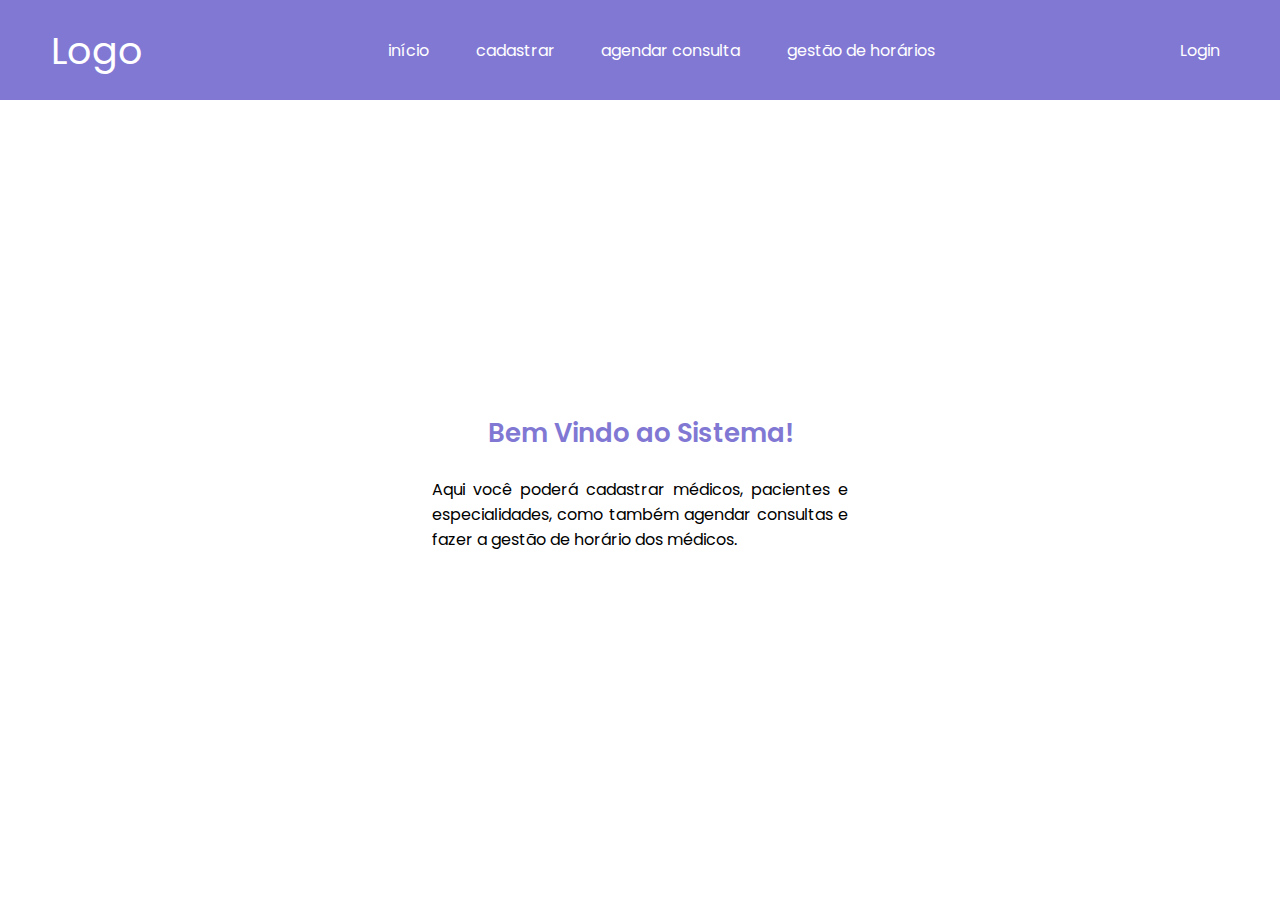
<file: index.html>
<!DOCTYPE html>
<html lang="pt-br">
    <head>
        <meta charset="UTF-8">
        <meta name="viewport" content="width=device-width, initial-scale=1.0">
        <link rel="stylesheet" href="assets/css/style.css">
        <link rel="stylesheet" href="assets//css/style-index.css">
        <title> Início </title>
    </head>
    <body>

        <nav>
            <div id="nav-logo">Logo</div>
            <div id="nav-menu">
                <a href="index.html">início</a>
                <a href="view/cadastrar/opcoes-de-cadastro.html">cadastrar</a>
                <a href="view/agendar/form-agendar-consulta.php">agendar consulta</a>
                <a href="view/gestao-horario/gestao-horario.php">gestão de horários</a>
            </div>
            <a href="#" id="nav-login">Login</a>
        </nav>

        <section>
            <div id="card">    
                <h1> Bem Vindo ao Sistema!</h1>
                <p> 
                    Aqui você poderá cadastrar médicos, pacientes e especialidades, como também 
                    agendar consultas e fazer a gestão de horário dos médicos.
                </p>
            </div>
        </section>
    </body>
</html>
</file>
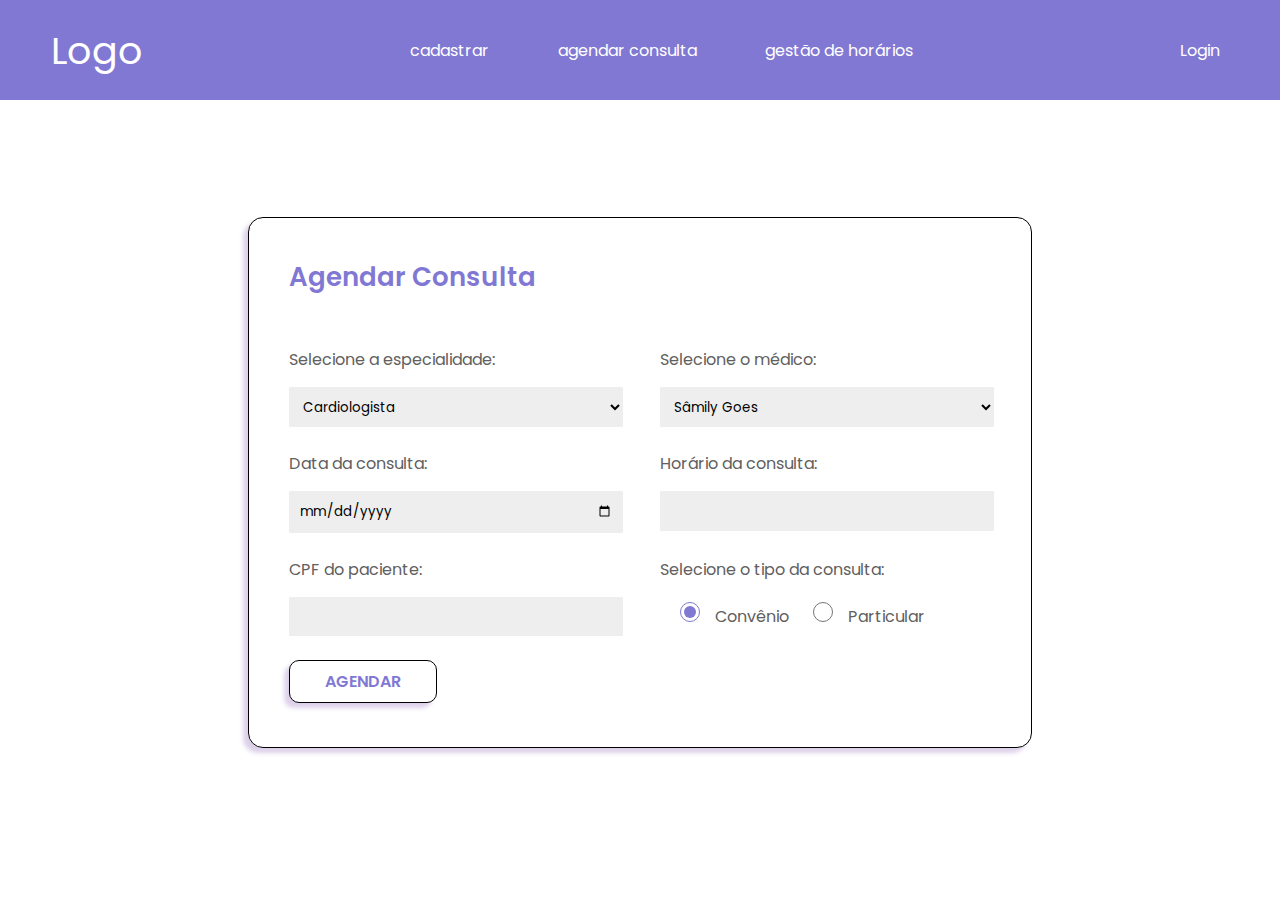
<file: view/agendar/form-agendar-consulta.html>
<!DOCTYPE html>
<html lang="pt-br">
    <head>
        <meta charset="UTF-8">
        <meta name="viewport" content="width=device-width, initial-scale=1.0">
        <link rel="stylesheet" href="../../assets/css/style.css">
        <title> Agendar Consulta</title>
    </head>
    <body>
        <nav>
            <div id="nav-logo">Logo</div>
            <div id="nav-menu">
                <a href="#">cadastrar</a>
                <a href="form-agendar-consulta.html">agendar consulta</a>
                <a href="#">gestão de horários</a>
            </div>
            <a href="#" id="nav-login">Login</a>
        </nav>

        <section>
            <div id="card">
                <h1> Agendar Consulta </h1>
                <div id="form">
                    <form>
                        <div id="campo">
                            <label for="especialidade">Selecione a especialidade:</label><br>                        
                            <select name="especialidade" id="especialidade">
                                <option value="0" disabled>Selecione...</option>
                                <option value="1">Cardiologista</option>
                                <option value="2">Dentista</option>
                            </select>
                        </div>
                        <div id="campo">
                            <label for="medico">Selecione o médico:</label><br>
                            <select name="medico" id="medico">
                                <option value="0" disabled>Selecione...</option>
                                <option value="1">Sâmily Goes</option>
                                <option value="2">Raphael Costa</option>
                                <option value="3">Rhayan Adriell</option>
                            </select>
                        </div>
                        <div id="campo">
                            <label for="data-consulta">Data da consulta:</label><br>
                            <input type="date" id="data-consulta" name="data-consulta">
                        </div>
                        <div id="campo">
                            <label for="hora-consulta">Horário da consulta:</label><br>
                            <input type="text" id="hora-consulta" name="hora-consulta">
                        </div>
                        <div id="campo">
                            <label for="cpf-paciente">CPF do paciente:</label><br>
                            <input type="text" id="cpf-paciente" name="cpf-paciente">
                        </div>
                        <div id="campo">
                            Selecione o tipo da consulta:<br>
                            <input type="radio" id="convenio-consulta" name="tipo-consulta" value="convenio" checked><label for="convenio-consulta">Convênio</label>
                            <input type="radio" id="particular-consulta" name="tipo-consulta" value="particular"><label for="particular-consulta">Particular</label>
                        </div>
                        <div id="campo">
                            <input type="submit" id="enviar" name="submit-consulta" value="AGENDAR">
                        </div>
                    </form>
                </div>
            </div>
        </section>
    </body>
</html>
</file>
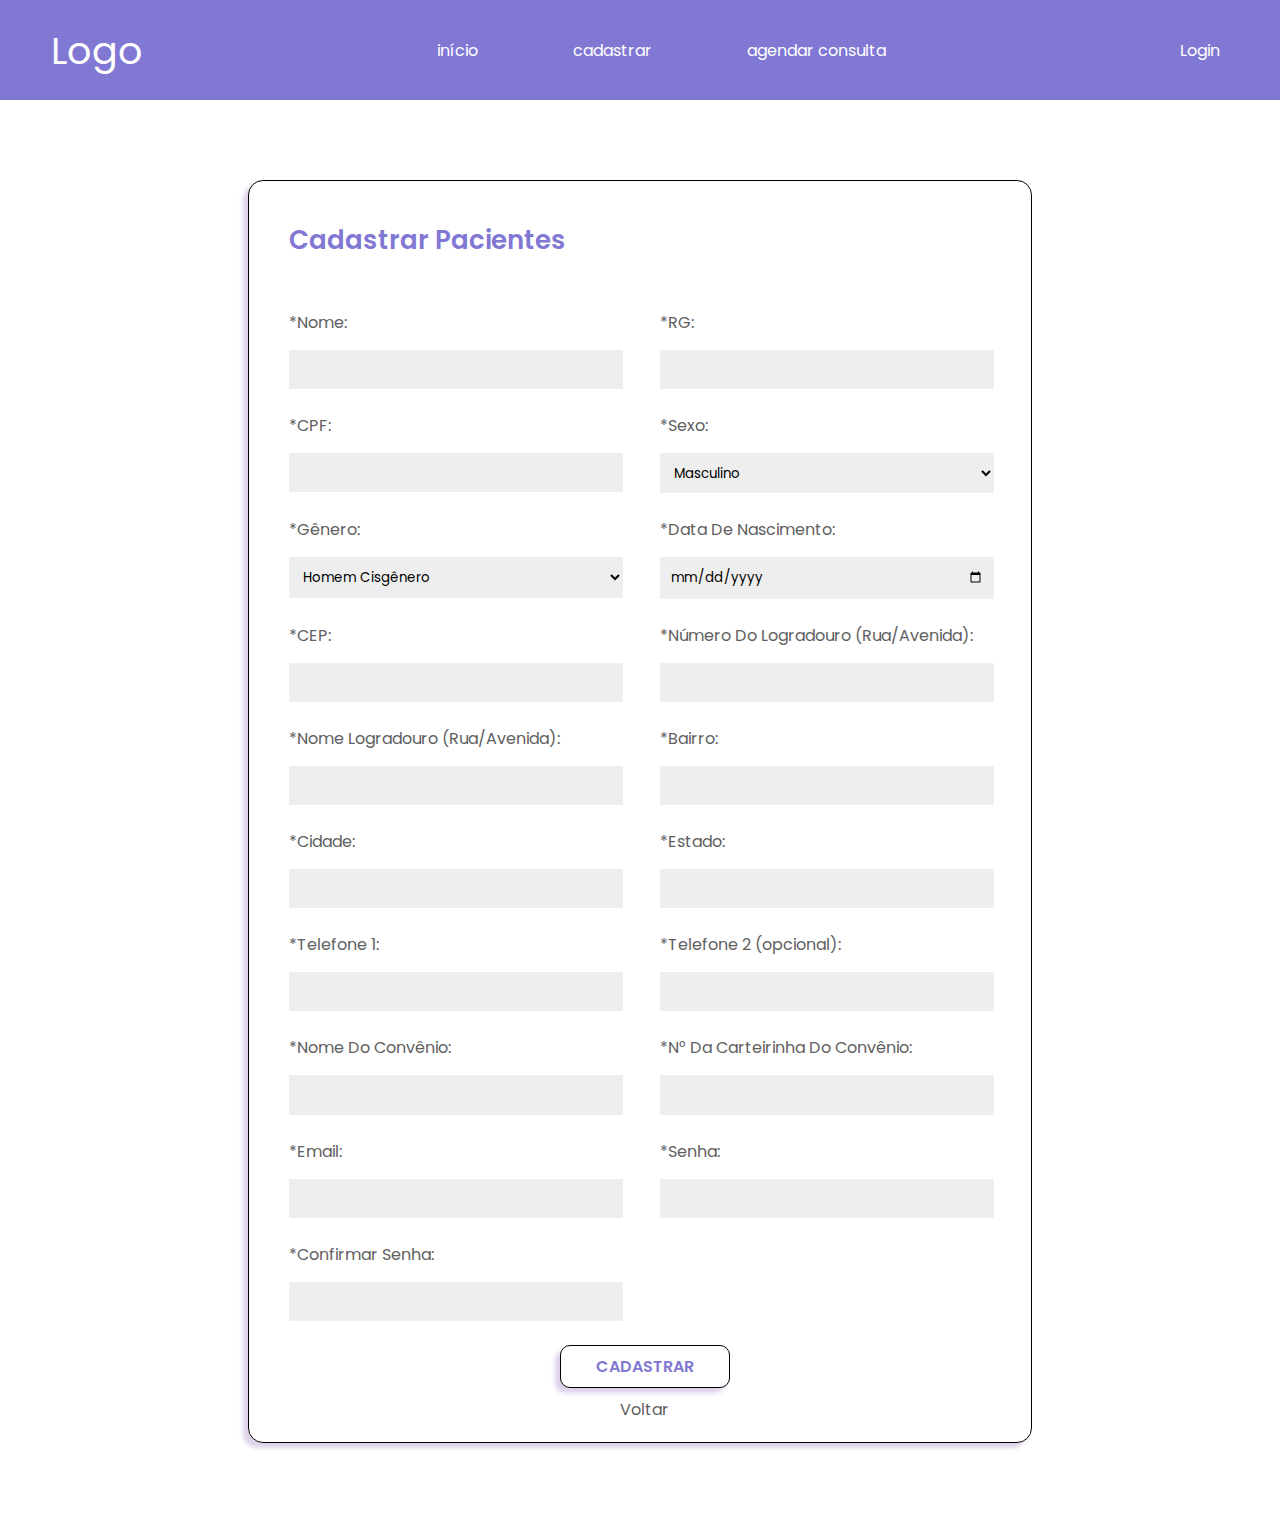
<file: view/cadastrar/cadastrar-pacientes.html>
<!DOCTYPE html>
<html lang="pt-br">
    <head>
        <meta charset="UTF-8">
        <meta name="viewport" content="width=device-width, initial-scale=1.0">
        <link rel="stylesheet" href="../../assets/css/style.css">
        <title>Cadastrar Pacientes</title>
    </head>
    <body>
        <nav>
            <div id="nav-logo">Logo</div>
            <div id="nav-menu">
                <a href="../../index.html">início</a>
                <a href="opcoes-de-cadastro.html">cadastrar</a>
                <a href="../agendar/form-agendar-consulta.php">agendar consulta</a>
            </div>
            <a href="#" id="nav-login">Login</a>
        </nav>

        <section>
            <div id="card">
                <h1> Cadastrar Pacientes </h1>
                <div id="form">
                    <form>
                        <div id="campo">
                            <label for="nome">*Nome:</label><br>
                            <input type="text" id="nome" name="nome">
                        </div>
                        <div id="campo">
                            <label for="rg">*RG:</label><br>
                            <input type="text" id="rg" name="rg">
                        </div>
                        <div id="campo">
                            <label for="cpf-medico">*CPF:</label><br>
                            <input type="text" id="cpf-medico" name="cpf-medico">
                        </div>
                        <div id="campo">
                            <label for="sexo">*Sexo:</label><br>                        
                            <select name="sexo" id="sexo">
                                <option value="0" disabled>Selecione...</option>
                                <option value="1">Masculino</option>
                                <option value="2">Feminino</option>
                                <option value="3">Intersexo</option>
                                <option value="4">Prefiro Não Informar</option>
                            </select>
                        </div>
                        <div id="campo">
                            <label for="genero">*Gênero:</label><br>                        
                            <select name="genero" id="genero">
                                <option value="0" disabled>Selecione...</option>
                                <option value="1">Homem Cisgênero</option>
                                <option value="2">Mulher Cisgênero</option>
                                <option value="3">Homem Trans</option>
                                <option value="4">Mulher Trans</option>
                                <option value="5">Pessoa Não-Binária</option>
                                <option value="6">Outro</option>
                                <option value="7">Prefiro Não Informar</option>
                            </select>
                        </div>
                        <div id="campo">
                            <label for="data-consulta">*Data De Nascimento:</label><br>
                            <input type="date" id="data-de-nascimento" name="data-de-nascimento">
                        </div>
                        <div id="campo">
                            <label for="cep">*CEP:</label><br>
                            <input type="text" id="cep" name="cep">
                        </div>
                        <div id="campo">
                            <label for="numero-logradouro">*Número Do Logradouro (Rua/Avenida):</label><br>
                            <input type="text" id="numero-logradouro" name="numero-logradouro">
                        </div>
                        <div id="campo">
                            <label for="nome-logradouro">*Nome Logradouro (Rua/Avenida):</label><br>
                            <input type="text" id="nome-logradouro" name="nome-logradouro">
                        </div>
                        <div id="campo">
                            <label for="bairro">*Bairro:</label><br>
                            <input type="text" id="bairro" name="bairro">
                        </div>
                        <div id="campo">
                            <label for="ciade">*Cidade:</label><br>
                            <input type="text" id="cidade" name="cidade">
                        </div>
                        <div id="campo">
                            <label for="estado">*Estado:</label><br>
                            <input type="text" id="estado" name="estado">
                        </div>
                        <div id="campo">
                            <label for="telefone1">*Telefone 1:</label><br>
                            <input type="text" id="telefone1" name="telefone1">
                        </div>
                        <div id="campo">
                            <label for="telefone2">*Telefone 2 (opcional):</label><br>
                            <input type="text" id="telefone2" name="telefone2">
                        </div>
                        <div id="campo">
                            <label for="nome-convenio">*Nome Do Convênio:</label><br>
                            <input type="text" id="nome-convenio" name="nome-convenio">
                        </div>
                        <div id="campo">
                            <label for="carteirinha-convenio">*N° Da Carteirinha Do Convênio:</label><br>
                            <input type="text" id="carteirinha-convenio" name="carteirinha-convenio">
                        </div>
                        <div id="campo">
                            <label for="email">*Email:</label><br>
                            <input type="text" id="email" name="email">
                        </div>
                        <div id="campo">
                            <label for="senha">*Senha:</label><br>
                            <input type="text" id="senha" name="senha">
                        </div>
                        <div id="campo">
                            <label for="confi-senha">*Confirmar Senha:</label><br>
                            <input type="text" id="confi-senha" name="confi-senha">
                        </div>
                        <!-- DIV fantasma dog! -->
                    <div id="campo" style="opacity: 0%;">
                        <label for=""></label><br>
                        <input type="text" id="" name="">
                    </div>
                    <div id="campo" class="campo-btn">
                        <input type="submit" name="submit-consulta" value="CADASTRAR">
                            <a id="voltar" href="opcoes-de-cadastro.html">Voltar</a>
                    </div>
                    </form>
                </div>
            </div>
        </section>


        <script src="../../assets/js/script.js"></script>
    </body>
</html>
</file>
<file: assets/css/style.css>
@import url('https://fonts.googleapis.com/css2?family=Poppins:ital,wght@0,100;0,200;0,300;0,400;0,500;0,600;0,700;0,800;0,900;1,100;1,200;1,300;1,400;1,500;1,600;1,700;1,800;1,900&display=swap');

/*importa legal dog*/

*{
    border: 0;
    margin: 0;
    box-sizing: border-box;
    font-family: "Poppins", sans-serif;
    font-weight: 400;
    font-style: normal;
    text-decoration: none;
}

body
{
    min-height: 100vh;
    overflow-x: hidden;
}

nav{
    display: flex;
    flex-direction: row;
    align-items: center;
    justify-content: space-between;
    width: 100vw;
    height: 15vh;
    background: #8178D4;
}
 #nav-logo{
    font-size: 64px;
    color: #ffffff;
    margin-left: 51px;
    margin-top: 19;
 }

#nav-menu{
    display: flex;
    flex-direction: row;
    justify-content: space-evenly;
    width: 50%;
}

a{
    color: #ffffff;
    font-size: 24px;
}

#a{
    background: rgb(214, 214, 214);
    color: #000000;
    padding: 0 8px 0 8px;
}

#nav-login{
    color: #ffffff;
    font-size: 24px;
    margin-right: 60px;
}

section{
    display: flex;
    align-items: center;
    justify-content: center;
    padding: 5rem 0 5rem 0;
    min-height: 85vh;
}
#card{
    width: 58rem;
    /* height: 645px; */
    border-radius: 15px;
    border: 1px solid #000000;
    box-shadow: -5px 5px 4px 0px rgba(120, 71, 172, 0.25);
    padding: 40px 0px 20px 40px;
}

h1{
    color: #8178D4;
    font-family: "Poppins", sans-serif;
    font-weight: 600;
    font-style: normal;
    font-size: 32px;
}

#form{
    /* background: rgba(6, 117, 71, 0.1); */
    color: #606060;
    height: 95%;
    margin-top: 50px;
}
form{
    width: 100%;
    height: 100%;
    display: flex;
    flex-direction: row;
    flex-wrap: wrap;
    font-weight: 400;
    font-size: 20px;

}

input[type=text], select, input[type=date], input[type=time], input[type=password]{
    background:  #EEEEEE;
    width: 90%;
    /* height: 35%; */
    border-radius: 1px;
    margin-top: 15px;
    outline: none;
    padding: .8rem;
}
input[type=radio]{
    width: 25px;
    height: 25px;
    margin-top: 20px;
    margin-left: 20px;
    margin-right: 20px;
    accent-color: #8178D4;
}

input[type=submit], #btn-continuar{
    padding: 10px;
    padding-left: 60px;
    padding-right: 60px;
    cursor: pointer;
    font-weight: 600;
    font-size: 22px;
    border-radius: 10px;
    background: #ffffff;
    border: 1px solid #000000;
    color:#8178D4;
    box-shadow: -5px 5px 4px 0px rgba(120, 71, 172, 0.25);
    margin-right: 1.9rem;
}
input[type=submit]:hover{
    color: #6051eb;
}

#btn-gambiarra { background-color: #ffffff; }

#campo{
    width: 50%;
    margin-bottom: 2.5rem;
}

.campo-btn 
{ 
    display: flex;
    flex-direction: column;
    align-items: center;
    gap: .6rem;
    margin-bottom: 0 !important; 
    width: 100% !important;
}

#voltar
{
    color: #606060;
    margin-right: 1.9rem;
}





@media (max-width: 1400px)
{
    nav { height: 100px; }
    #nav-logo { font-size: 38px; }
    a, #nav-login, form { font-size: 16px; }
    h1 { font-size: 26px; }

    input[type=text], select, input[type=date], input[type=time]{
        padding: .6rem;
    }

    input[type=submit], #btn-continuar
    {
        padding: 8px;
        padding-left: 35px;
        padding-right: 35px;
        font-size: 16px;
    }

    #card 
    {
        width: 49rem;
    }

    input[type=radio]
    {
        width: 20px;
        height: 20px;
        margin-right: 15px;
    }
    #campo
    {
        margin-bottom: 1.5rem;
    }
}
</file>
<file: assets/css/style-index.css>
#card
{
    display: flex;
    flex-direction: column;
    align-items: center;
    width: 40rem;
    padding: 40px;
    border: none;
    box-shadow: none;
}

h1 { margin-bottom: 1.5rem; }

p
{
    text-align: justify;
    font-size: 20px;
}

@media (max-width: 1400px)
{
    p { font-size: 16px; }

    #card { width: 31rem; }
}
</file>
